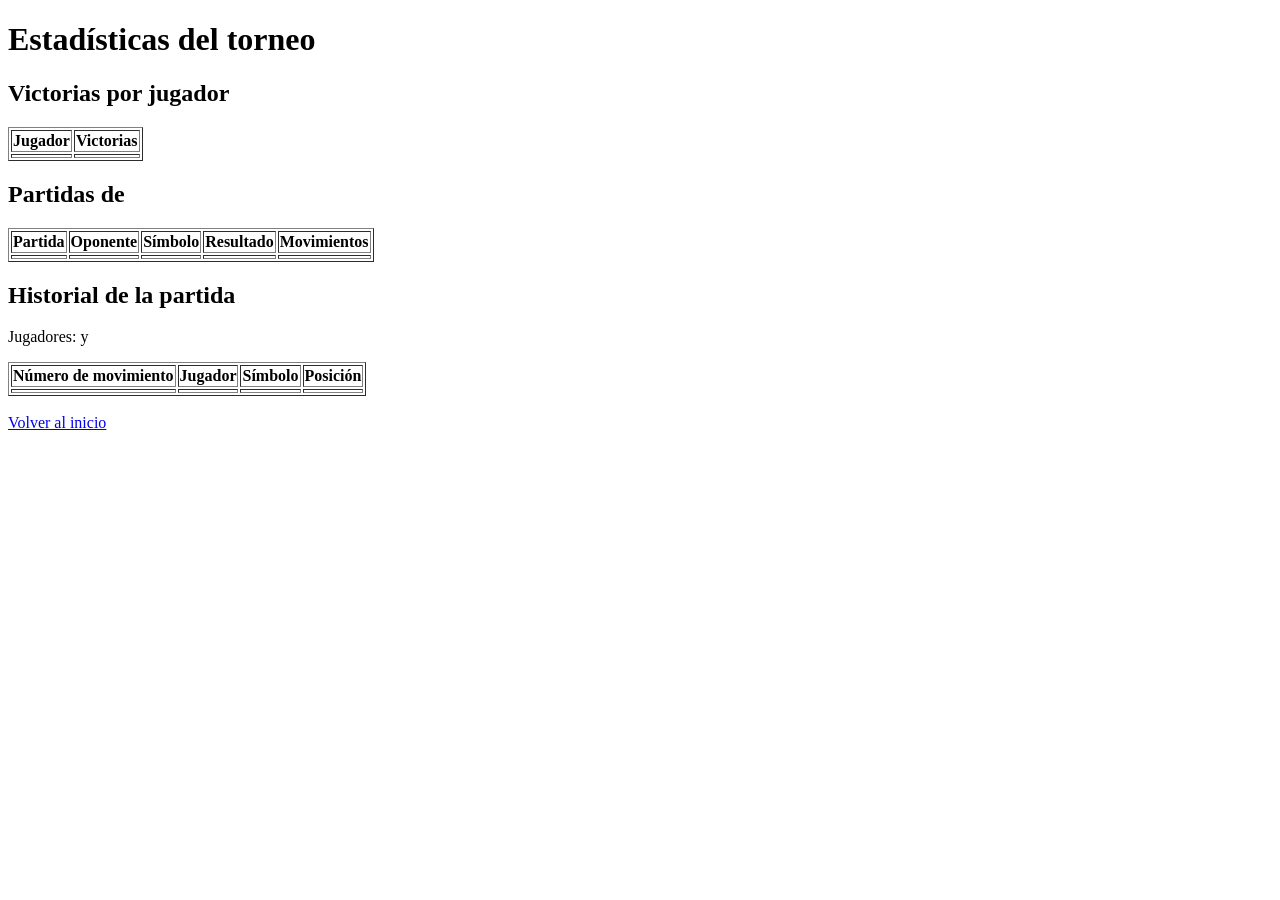
<file: PSP/3RayasMejoradas/src/main/webapp/WEB-INF/templates/estadisticas.html>
<!DOCTYPE html>
<html lang="es" xmlns:th="http://www.thymeleaf.org">
<head>
    <meta charset="UTF-8">
    <title>Estadísticas</title>
</head>
<body>

<h1>Estadísticas del torneo</h1>

<!-- ESTADÍSTICAS GENERALES -->

<div th:if="${tipo == 'general'}">

    <h2>Victorias por jugador</h2>

    <table border="1">

        <tr>
            <th>Jugador</th>
            <th>Victorias</th>
        </tr>

        <tr th:each="resultado : ${resultados}">
            <td th:text="${resultado.nombre}"></td>
            <td th:text="${resultado.victorias}"></td>
        </tr>

    </table>

</div>

<!-- PARTIDAS DE UN JUGADOR -->

<div th:if="${tipo == 'jugador'}">

    <h2>
        Partidas de
        <span th:text="${jugador.nombre}"></span>
    </h2>

    <table border="1">

        <tr>
            <th>Partida</th>
            <th>Oponente</th>
            <th>Símbolo</th>
            <th>Resultado</th>
            <th>Movimientos</th>
        </tr>

        <tr th:each="partida : ${partidasJugador}">

            <td th:text="${partida.id}"></td>

            <td th:text="${partida.getOtroJugador(jugador).nombre}"></td>

            <td th:text="${partida.getSimbolo(jugador)}"></td>

            <td th:text="${!partida.finalizada ? 'En curso' :
                (partida.empate ? 'Empate' :
                (partida.ganador == jugador ? 'Victoria' : 'Derrota'))}">
            </td>

            <td th:text="${partida.movimientos.size()}"></td>

        </tr>

    </table>

</div>

<!-- MOVIMIENTOS DE UNA PARTIDA -->

<div th:if="${tipo == 'movimientos'}">

    <h2>
        Historial de la partida
        <span th:text="${partida.id}"></span>
    </h2>

    <p>
        Jugadores:
        <span th:text="${partida.jugador1.nombre}"></span>
        y
        <span th:text="${partida.jugador2.nombre}"></span>
    </p>

    <table border="1">

        <tr>
            <th>Número de movimiento</th>
            <th>Jugador</th>
            <th>Símbolo</th>
            <th>Posición</th>
        </tr>

        <tr th:each="movimiento : ${partida.movimientos}">

            <td th:text="${movimiento.numero}"></td>
            <td th:text="${movimiento.jugador}"></td>
            <td th:text="${movimiento.simbolo}"></td>
            <td th:text="${movimiento.posicion}"></td>

        </tr>

    </table>

</div>

<br>

<a href="inicio">Volver al inicio</a>

</body>
</html>
</file>
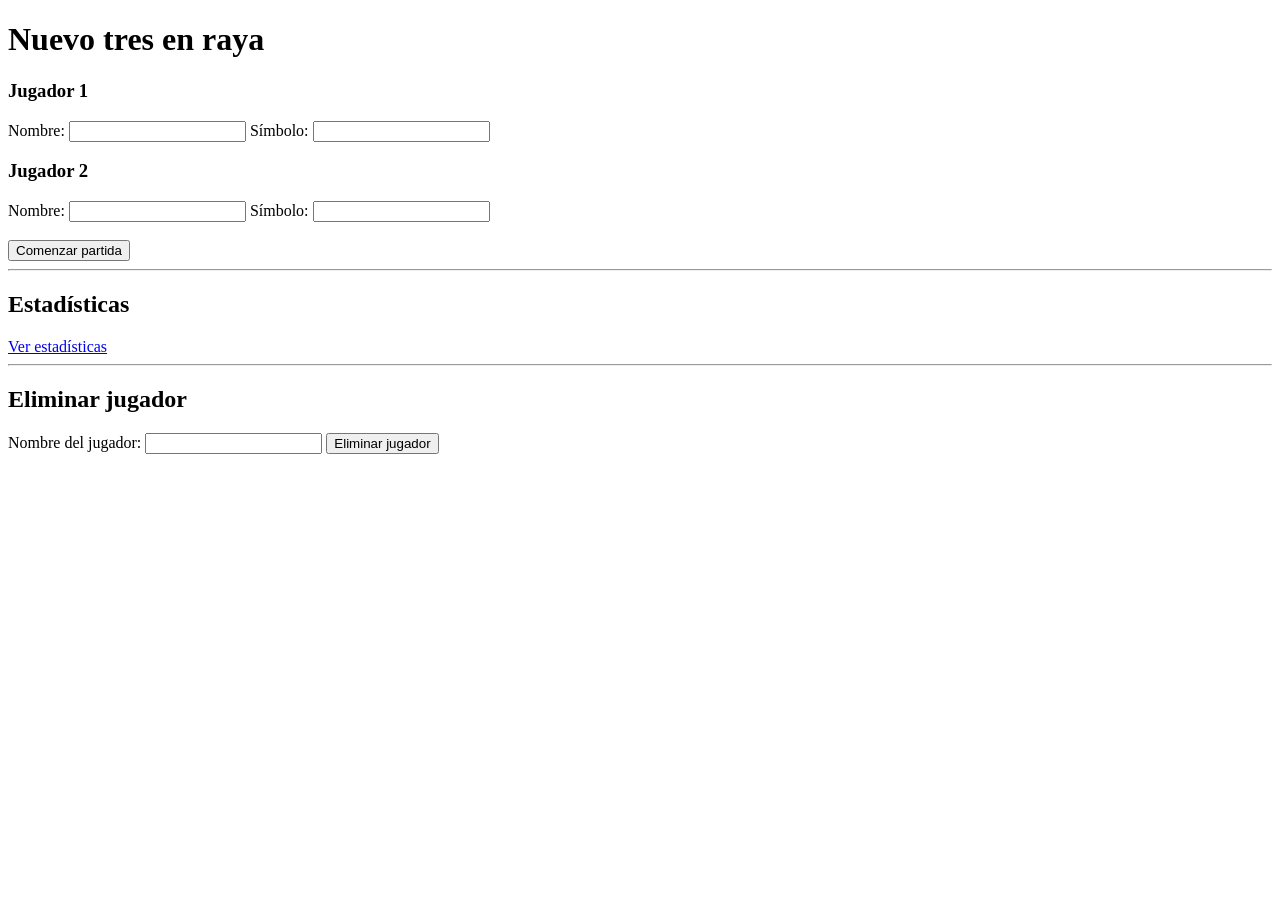
<file: PSP/3RayasMejoradas/src/main/webapp/WEB-INF/templates/inicio.html>
<!DOCTYPE html>
<html lang="es">
<head>
    <meta charset="UTF-8">
    <title>Comenzar partida</title>
</head>
<body>

<h1>Nuevo tres en raya</h1>

<form action="inicio" method="post">

    <h3>Jugador 1</h3>

    <label>Nombre:</label>
    <input type="text" name="jugador1" required>

    <label>Símbolo:</label>
    <input type="text" name="simbolo1" maxlength="1" required>

    <h3>Jugador 2</h3>

    <label>Nombre:</label>
    <input type="text" name="jugador2" required>

    <label>Símbolo:</label>
    <input type="text" name="simbolo2" maxlength="1" required>

    <br><br>

    <button type="submit">Comenzar partida</button>

</form>

<hr>

<h2>Estadísticas</h2>

<a href="estadisticas">Ver estadísticas</a>

<hr>

<h2>Eliminar jugador</h2>

<form action="eliminarJugador" method="post">

    <label>Nombre del jugador:</label>
    <input type="text" name="nombre" required>

    <button type="submit">Eliminar jugador</button>

</form>

</body>
</html>
</file>
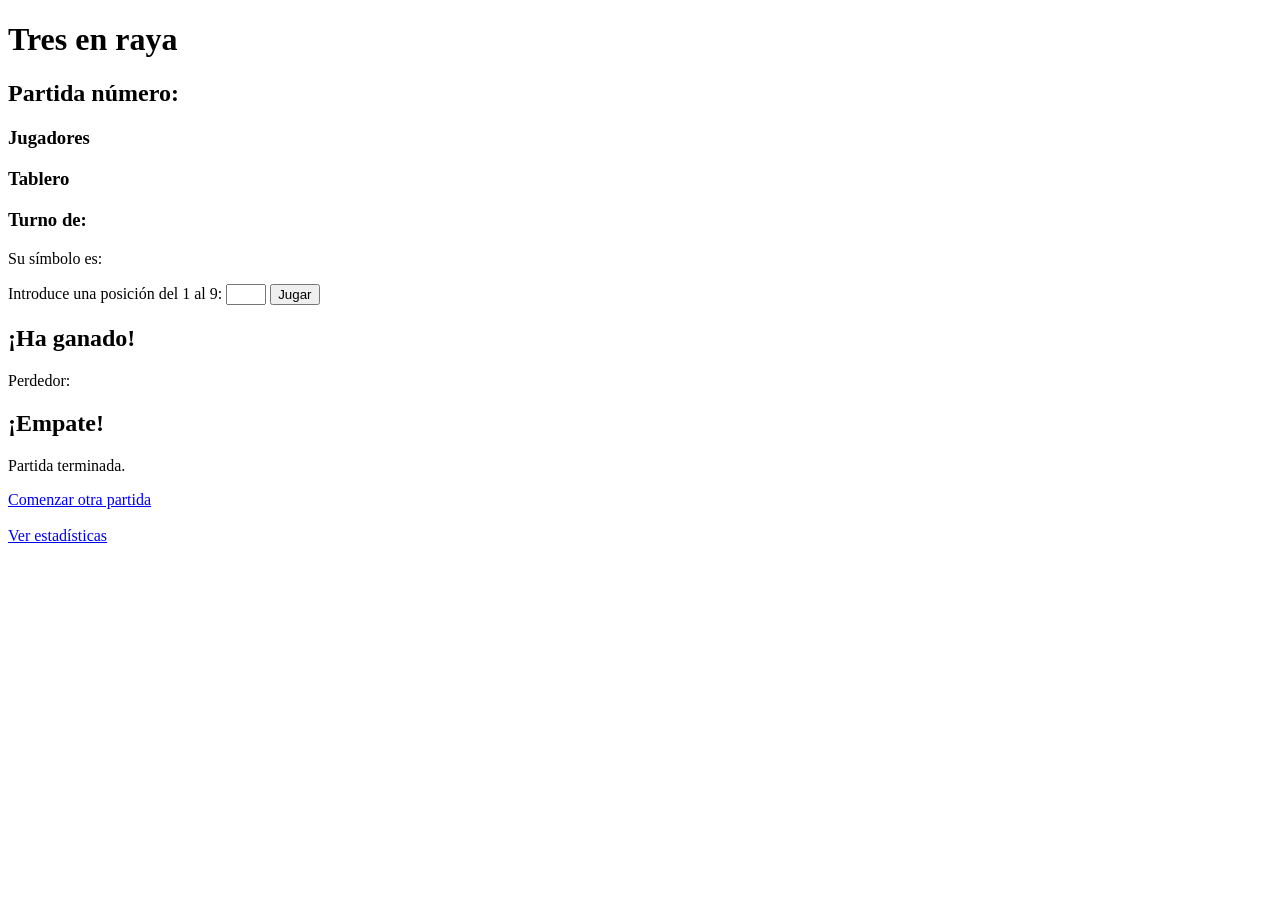
<file: PSP/3RayasMejoradas/src/main/webapp/WEB-INF/templates/tresEnRaya.html>
<!DOCTYPE html>
<html lang="es" xmlns:th="http://www.thymeleaf.org">
<head>
    <meta charset="UTF-8">
    <title>Tres en raya</title>
</head>
<body>

<h1>Tres en raya</h1>

<h2>Partida número: <span th:text="${id}"></span></h2>

<h3>Jugadores</h3>

<p th:text="${jugador1}"></p>
<p th:text="${jugador2}"></p>

<div>
    <h3>Tablero</h3>

    <h2 th:text="${fila1}"></h2>
    <h2 th:text="${fila2}"></h2>
    <h2 th:text="${fila3}"></h2>
</div>

<div th:if="${!finalizada}">

    <h3>
        Turno de:
        <span th:text="${turno}"></span>
    </h3>

    <p>
        Su símbolo es:
        <span th:text="${simboloTurno}"></span>
    </p>

    <form action="tres" method="post">

        <input type="hidden" name="id" th:value="${id}">

        <label>Introduce una posición del 1 al 9:</label>

        <input type="number"
               name="posicion"
               min="1"
               max="9"
               required>

        <button type="submit">Jugar</button>

    </form>

</div>

<div th:if="${finalizada}">

    <div th:if="${!empate}">

        <h2>¡Ha ganado!</h2>

        <h3 th:text="${ganador}"></h3>

        <p>
            Perdedor:
            <span th:text="${perdedor}"></span>
        </p>

    </div>

    <div th:if="${empate}">
        <h2>¡Empate!</h2>
    </div>

    <p>Partida terminada.</p>

    <a href="inicio">Comenzar otra partida</a>

    <br><br>

    <a href="estadisticas">Ver estadísticas</a>

</div>

</body>
</html>
</file>
